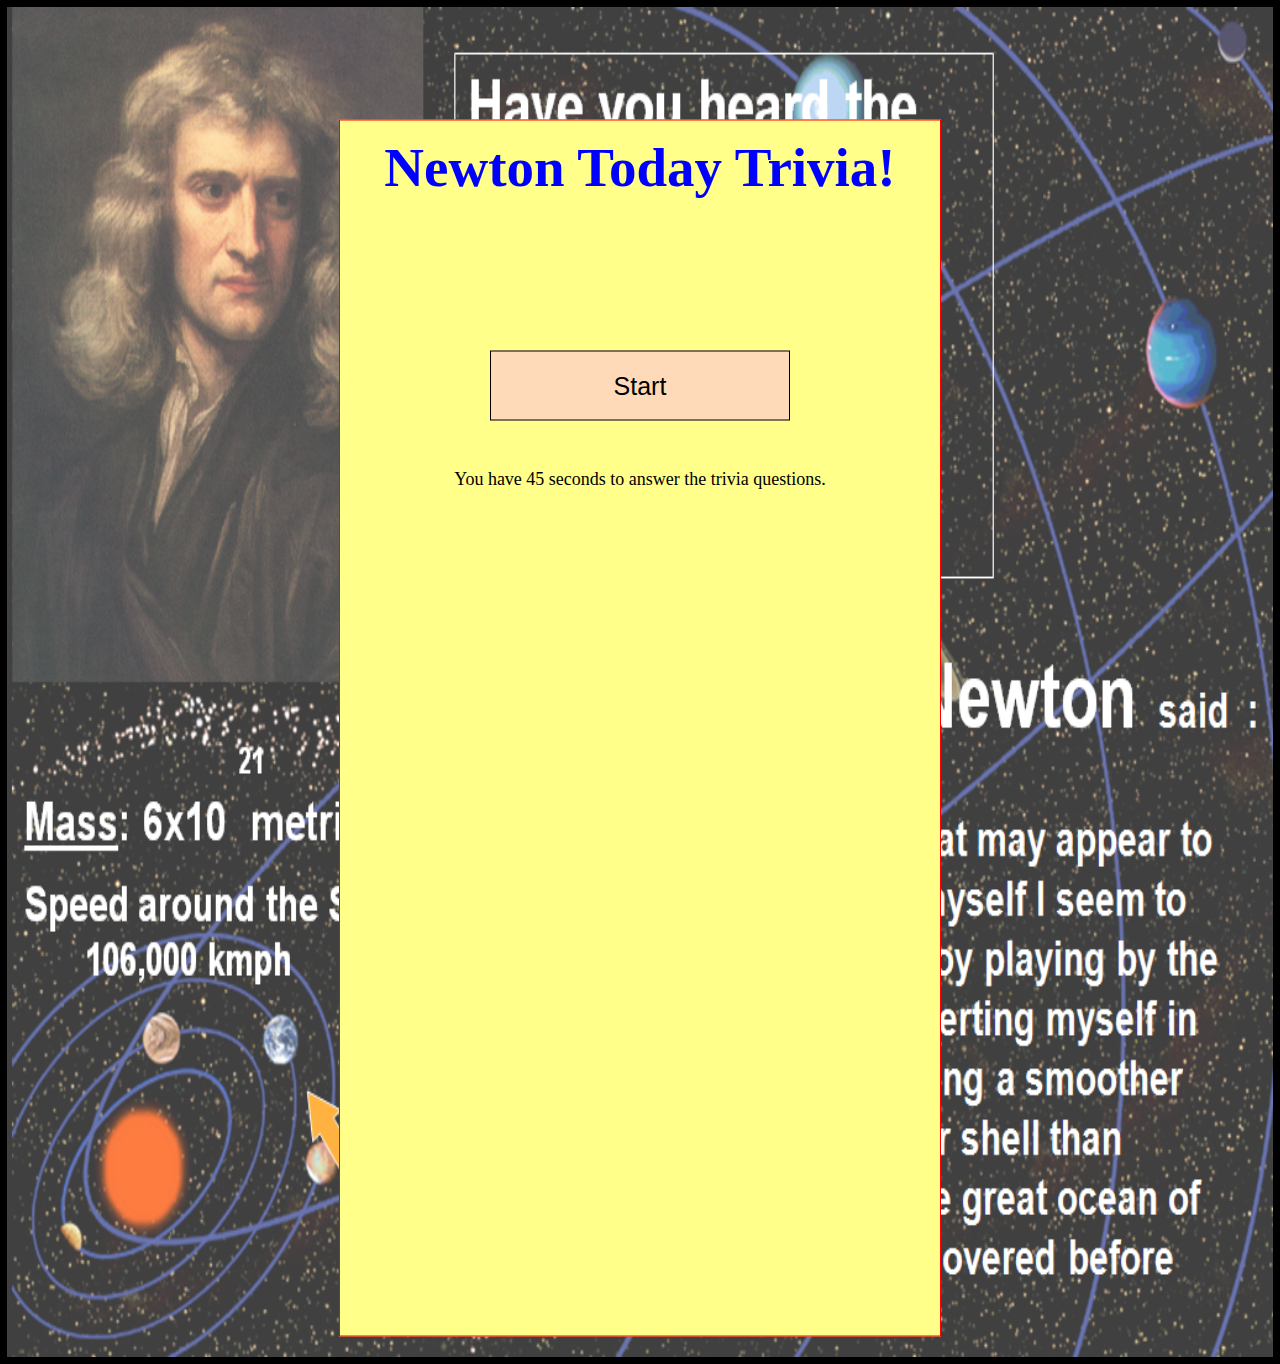
<file: index.html>
<!DOCTYPE html>
<html lang="en-us">
    <head>
        <meta charset="utf-8" />
        <meta http-equiv="X-UA-Compatible" content="IE=edge">
        <meta name="viewport" content="width=device-width, initial-scale=1">
        <script src="https://cdnjs.cloudflare.com/ajax/libs/jquery/3.2.1/jquery.min.js"></script>
        <link rel="stylesheet" href="https://maxcdn.bootstrapcdn.com/font-awesome/4.7.0/css/font-awesome.min.css">
        <link rel="stylesheet" type="text/css" media="screen" href="assets/css/style.css" />
        <script src="assets/javascript/app.js"></script>

        <title>Trivia Game</title>
    </head>

    <body> 
        <header>
            <img src="assets/images/IsaacNewton.png" alt="Isaac Newton"/>

            <div class="pg1Centerbox-container">

                <!--first view to start game on own screen-->
                <h1 id="pageTitleFirst">Newton Today Trivia!</h1>
                <button id="startGameButton">Start</button>
                <p id="instructions">You have 45 seconds to answer the trivia questions.</p>
            </div>                    

            <!--view after game start on separate screen, quiz questions-->
            <div class="pg2Centerbox-container"> 
                <h1 id="pageTitleMain">Newton Today Trivia!</h1>
                <h2 id="timeText">Seconds Remaining:<span id="gameTimer"></span></h2>
                    <br>
                    <br>
                    <br>
                <h2>At which university did Isaac Newton teach?</h2>
                    <input type="radio" name="Q1" class="answers" value=1>University of Oxford  
                    <input type="radio" name="Q1" class="answers" value=2>University of St Andrews  
                    <input type="radio" name="Q1" class="answers" value=3>University of Cambridge  
                    <input type="radio" name="Q1" class="answers" value=4>Harvard College
                    <br>
                    <br>
                    <br>
                <h2>Identify one of Newton's influential books?</h2>
                    <input type="radio" name="Q2" class="answers" value=1>Origin of Calculus
                    <input type="radio" name="Q2" class="answers" value=2>Motion Universalis  
                    <input type="radio" name="Q2" class="answers" value=3>Light and Refraction Revisited 
                    <input type="radio" name="Q2" class="answers" value=4>The Principia 
                    <br>
                    <br>
                    <br>
                <h2>Which of the following theories is NOT associated with Newton?</h2>
                    <input type="radio" name="Q3" class="answers" value=1>Structure of Atoms  
                    <input type="radio" name="Q3" class="answers" value=2>Study of Optics  
                    <input type="radio" name="Q3" class="answers" value=3>Law of Universal Gravitation  
                    <input type="radio" name="Q3" class="answers" value=4>Laws of Motion
                    <br>
                    <br>
                    <br>
                <h2>In what year did Newton die?</h2>
                    <input type="radio" name="Q4" class="answers" value=1>1727  
                    <input type="radio" name="Q4" class="answers" value=2>1697  
                    <input type="radio" name="Q4" class="answers" value=3>1667  
                    <input type="radio" name="Q4" class="answers" value=4>He's still alive and singing with Elvis
                    <br>
                    <br>
                    <br>
                <h2>Where is Newton buried?</h2>
                    <input type="radio" name="Q5" class="answers" value=1>Woolsthorpe, Lincolnshire  
                    <input type="radio" name="Q5" class="answers" value=2>Westminster Abbey, London  
                    <input type="radio" name="Q5" class="answers" value=3>St Paul's Cathedral, London  
                    <input type="radio" name="Q5" class="answers" value=4>Living people aren't buried

                <button id="doneButton">Done</button>
            </div>
                    
            <!--viewed on separate screen-->    
            <div class="pg3Centerbox-container"> 
                <h1 id="pageTitleLast">Newton Today Trivia!</h1>
                <div id="correct-incorrect">
                <p id="correct">Correct Answers: 0</p>
                <p id="incorrect">Incorrect Answers: 0</p>
                <p id="noAnswer">Not Answered: 0</p>
                </div>
            </div>      
        </header>
    </body>
</html>
</file>
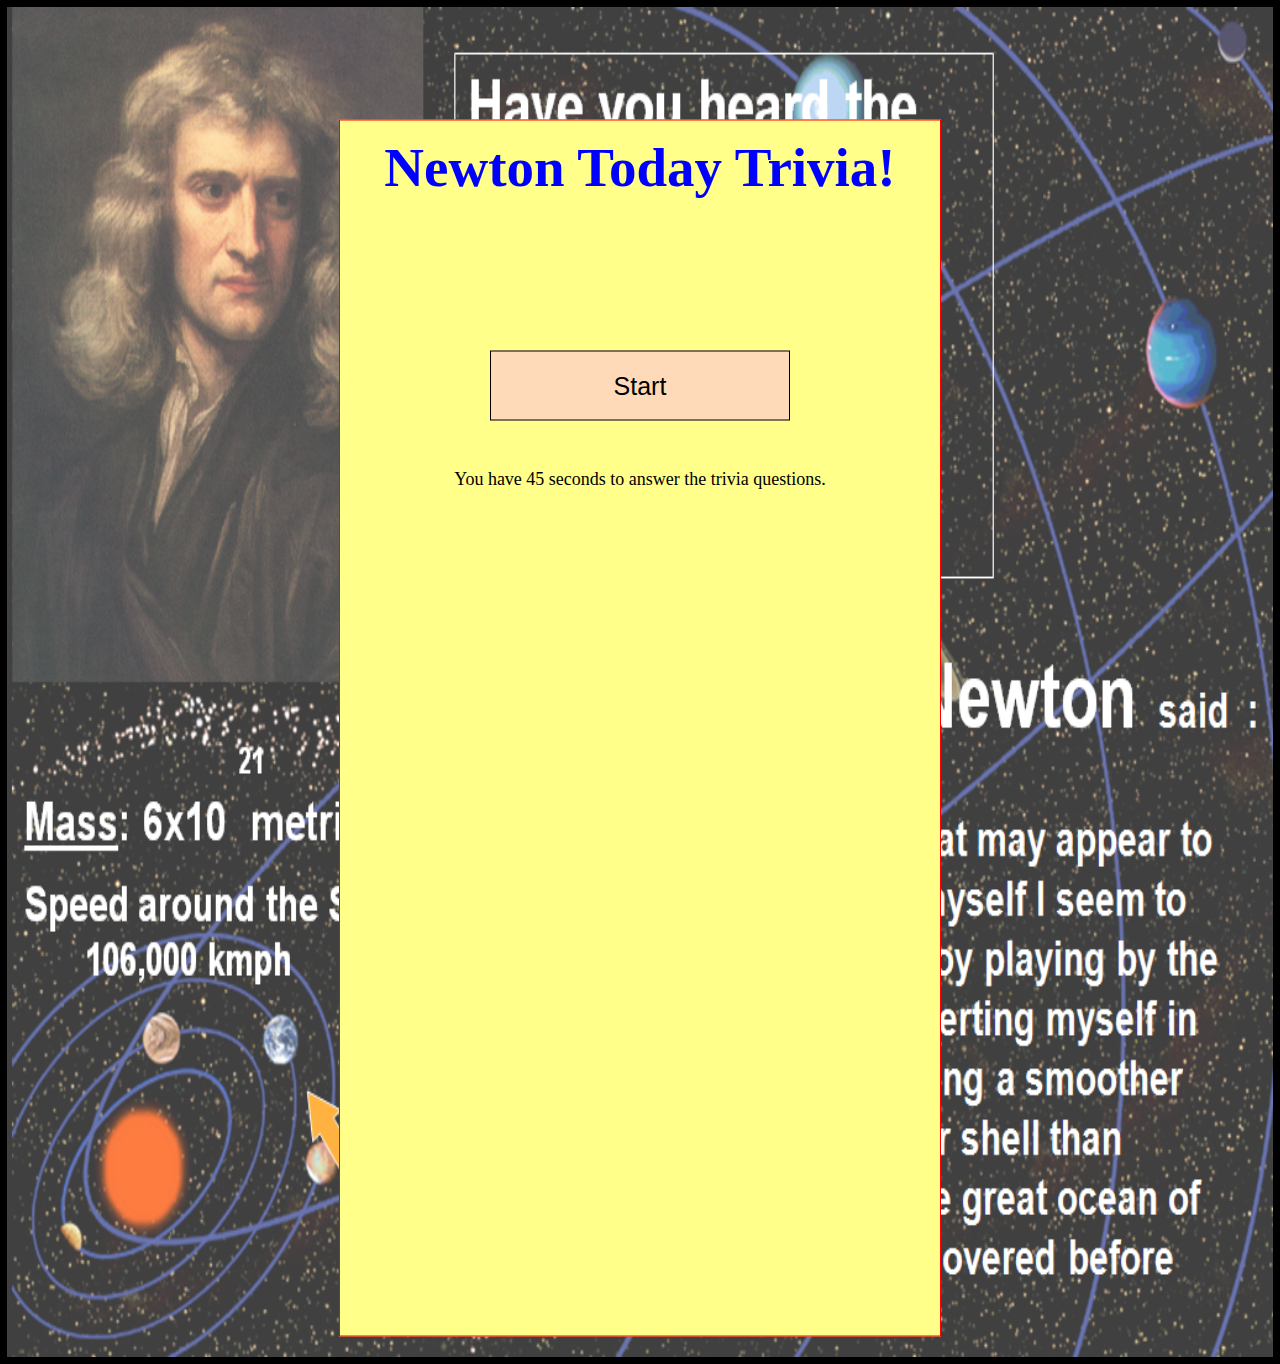
<file: TriviaGame/index.html>
<!DOCTYPE html>
<html lang="en-us">
    <head>
        <meta charset="utf-8" />
        <meta http-equiv="X-UA-Compatible" content="IE=edge">
        <meta name="viewport" content="width=device-width, initial-scale=1">
        <script src="https://cdnjs.cloudflare.com/ajax/libs/jquery/3.2.1/jquery.min.js"></script>
        <link rel="stylesheet" href="https://maxcdn.bootstrapcdn.com/font-awesome/4.7.0/css/font-awesome.min.css">
        <link rel="stylesheet" type="text/css" media="screen" href="assets/css/style.css" />
        <script src="assets/javascript/app.js"></script>

        <title>Trivia Game</title>
    </head>

    <body> 
        <header>
            <img src="assets/images/IsaacNewton.png" alt="Isaac Newton"/>

            <div class="pg1Centerbox-container">

                <!--first view to start game on own screen-->
                <h1 id="pageTitleFirst">Newton Today Trivia!</h1>
                <button id="startGameButton">Start</button>
                <p id="instructions">You have 45 seconds to answer the trivia questions.</p>
            </div>                    

            <!--view after game start on separate screen, quiz questions-->
            <div class="pg2Centerbox-container"> 
                <h1 id="pageTitleMain">Newton Today Trivia!</h1>
                <h2 id="timeText">Seconds Remaining:<span id="gameTimer"></span></h2>
                    <br>
                    <br>
                    <br>
                <h2>At which university did Isaac Newton teach?</h2>
                    <input type="radio" name="Q1" class="answers" value=1>University of Oxford  
                    <input type="radio" name="Q1" class="answers" value=2>University of St Andrews  
                    <input type="radio" name="Q1" class="answers" value=3>University of Cambridge  
                    <input type="radio" name="Q1" class="answers" value=4>Harvard College
                    <br>
                    <br>
                    <br>
                <h2>Identify one of Newton's influential books?</h2>
                    <input type="radio" name="Q2" class="answers" value=1>Origin of Calculus
                    <input type="radio" name="Q2" class="answers" value=2>Motion Universalis  
                    <input type="radio" name="Q2" class="answers" value=3>Light and Refraction Revisited 
                    <input type="radio" name="Q2" class="answers" value=4>The Principia 
                    <br>
                    <br>
                    <br>
                <h2>Which of the following theories is NOT associated with Newton?</h2>
                    <input type="radio" name="Q3" class="answers" value=1>Structure of Atoms  
                    <input type="radio" name="Q3" class="answers" value=2>Study of Optics  
                    <input type="radio" name="Q3" class="answers" value=3>Law of Universal Gravitation  
                    <input type="radio" name="Q3" class="answers" value=4>Laws of Motion
                    <br>
                    <br>
                    <br>
                <h2>In what year did Newton die?</h2>
                    <input type="radio" name="Q4" class="answers" value=1>1727  
                    <input type="radio" name="Q4" class="answers" value=2>1697  
                    <input type="radio" name="Q4" class="answers" value=3>1667  
                    <input type="radio" name="Q4" class="answers" value=4>He's still alive and singing with Elvis
                    <br>
                    <br>
                    <br>
                <h2>Where is Newton buried?</h2>
                    <input type="radio" name="Q5" class="answers" value=1>Woolsthorpe, Lincolnshire  
                    <input type="radio" name="Q5" class="answers" value=2>Westminster Abbey, London  
                    <input type="radio" name="Q5" class="answers" value=3>St Paul's Cathedral, London  
                    <input type="radio" name="Q5" class="answers" value=4>Living people aren't buried

                <button id="doneButton">Done</button>
            </div>
                    
            <!--viewed on separate screen-->    
            <div class="pg3Centerbox-container"> 
                <h1 id="pageTitleLast">Newton Today Trivia!</h1>
                <div id="correct-incorrect">
                <p id="correct">Correct Answers: 0</p>
                <p id="incorrect">Incorrect Answers: 0</p>
                <p id="noAnswer">Not Answered: 0</p>
                </div>
            </div>      
        </header>
    </body>
</html>
</file>
<file: assets/css/style.css>
body {
    padding: 0px;
    border: 0px;
    margin: 0px;
    border: 7px solid black;
}

img {
    left:0;
    top:0;
    width: 100%;
    height: 150vh; 
    padding: 0px;
    border: 0px;
    margin:0px;
    opacity: 0.75;
    filter: alpha(opacity=75);
}

header {
    position: relative; 
    text-align: center;
    display: flex;
    width: 100%;
    height: 100%;
    padding: 0px;
    border: 0px;
    margin: 0px;
} 

#instructions {
    padding: 30px;
    font-size: 18px;
}

.pg1Centerbox-container {
    position: absolute;
    top: 50%;
    left: 50%;
    transform: translate(-50%, -50%);
    text-align: center;
    background: rgb(255, 255, 137);
    width: 600px;
    height: 90%;
    padding: 0px;
    border: 0px;
    margin-top: 46px;
    margin-bottom: 0px;
    border: 1px solid red;
}

#startGameButton {
    background: peachpuff;
    border: 1px solid black;
    color: black;
    text-align: center;
    font-size: 25px;
    height: 70px;
    width: 300px;
    margin-top: 125px;
    margin-bottom: 0px;
}

.pg2Centerbox-container {
    position: absolute;
    top: 50%;
    left: 50%;
    transform: translate(-50%, -50%);
    text-align: center;
    background: rgb(255, 255, 137);
    width: 850px;
    height: 100%;
    padding: 0px;
    border: 0px;
    margin: 0px;
    border: 1px solid red;
}

#pageTitleFirst, #pageTitleMain, #pageTitleLast {
    width: auto;
    text-align: center;
    height: 75px;
    font-size: 55px;
    text-decoration-style: wavy;
    font-family: cursive;
    color: blue;
}

#pageTitleLast {
 margin-bottom: 50px;
}

h1 {
    margin: 15px;
    border: 0px;
    padding: 0px;
}

h2 {
    font-size: 21px;    
}

h3 {
    margin: 0px;
    border: 0px;
    padding: 0px;
}

#doneButton {
    background: peachpuff;
    border: 1px solid black;
    color: black;
    text-align: center;
    font-size: 25px;
    height: 70px;
    width: 300px;
    margin-top: 50px;
    margin-bottom: 100px;
}

.pg3Centerbox-container {
    position: absolute;
    top: 50%;
    left: 50%;
    transform: translate(-50%, -50%);
    text-align: center;
    background: rgb(255, 255, 137);
    width: 600px;
    height: 90%;
    padding: 0px;
    border: 0px;
    margin-top: 46px;
    margin-bottom: 0px;
    border: 1px solid red;
}

#correct-incorrect {
    font-size: 21px;
    margin-top: 150px; 
}
</file>
<file: TriviaGame/assets/css/style.css>
body {
    padding: 0px;
    border: 0px;
    margin: 0px;
    border: 7px solid black;
}

img {
    left:0;
    top:0;
    width: 100%;
    height: 150vh; 
    padding: 0px;
    border: 0px;
    margin:0px;
    opacity: 0.75;
    filter: alpha(opacity=75);
}

header {
    position: relative; 
    text-align: center;
    display: flex;
    width: 100%;
    height: 100%;
    padding: 0px;
    border: 0px;
    margin: 0px;
} 

#instructions {
    padding: 30px;
    font-size: 18px;
}

.pg1Centerbox-container {
    position: absolute;
    top: 50%;
    left: 50%;
    transform: translate(-50%, -50%);
    text-align: center;
    background: rgb(255, 255, 137);
    width: 600px;
    height: 90%;
    padding: 0px;
    border: 0px;
    margin-top: 46px;
    margin-bottom: 0px;
    border: 1px solid red;
}

#startGameButton {
    background: peachpuff;
    border: 1px solid black;
    color: black;
    text-align: center;
    font-size: 25px;
    height: 70px;
    width: 300px;
    margin-top: 125px;
    margin-bottom: 0px;
}

.pg2Centerbox-container {
    position: absolute;
    top: 50%;
    left: 50%;
    transform: translate(-50%, -50%);
    text-align: center;
    background: rgb(255, 255, 137);
    width: 850px;
    height: 100%;
    padding: 0px;
    border: 0px;
    margin: 0px;
    border: 1px solid red;
}

#pageTitleFirst, #pageTitleMain, #pageTitleLast {
    width: auto;
    text-align: center;
    height: 75px;
    font-size: 55px;
    text-decoration-style: wavy;
    font-family: cursive;
    color: blue;
}

#pageTitleLast {
 margin-bottom: 50px;
}

h1 {
    margin: 15px;
    border: 0px;
    padding: 0px;
}

h2 {
    font-size: 21px;    
}

h3 {
    margin: 0px;
    border: 0px;
    padding: 0px;
}

#doneButton {
    background: peachpuff;
    border: 1px solid black;
    color: black;
    text-align: center;
    font-size: 25px;
    height: 70px;
    width: 300px;
    margin-top: 50px;
    margin-bottom: 100px;
}

.pg3Centerbox-container {
    position: absolute;
    top: 50%;
    left: 50%;
    transform: translate(-50%, -50%);
    text-align: center;
    background: rgb(255, 255, 137);
    width: 600px;
    height: 90%;
    padding: 0px;
    border: 0px;
    margin-top: 46px;
    margin-bottom: 0px;
    border: 1px solid red;
}

#correct-incorrect {
    font-size: 21px;
    margin-top: 150px; 
}
</file>
